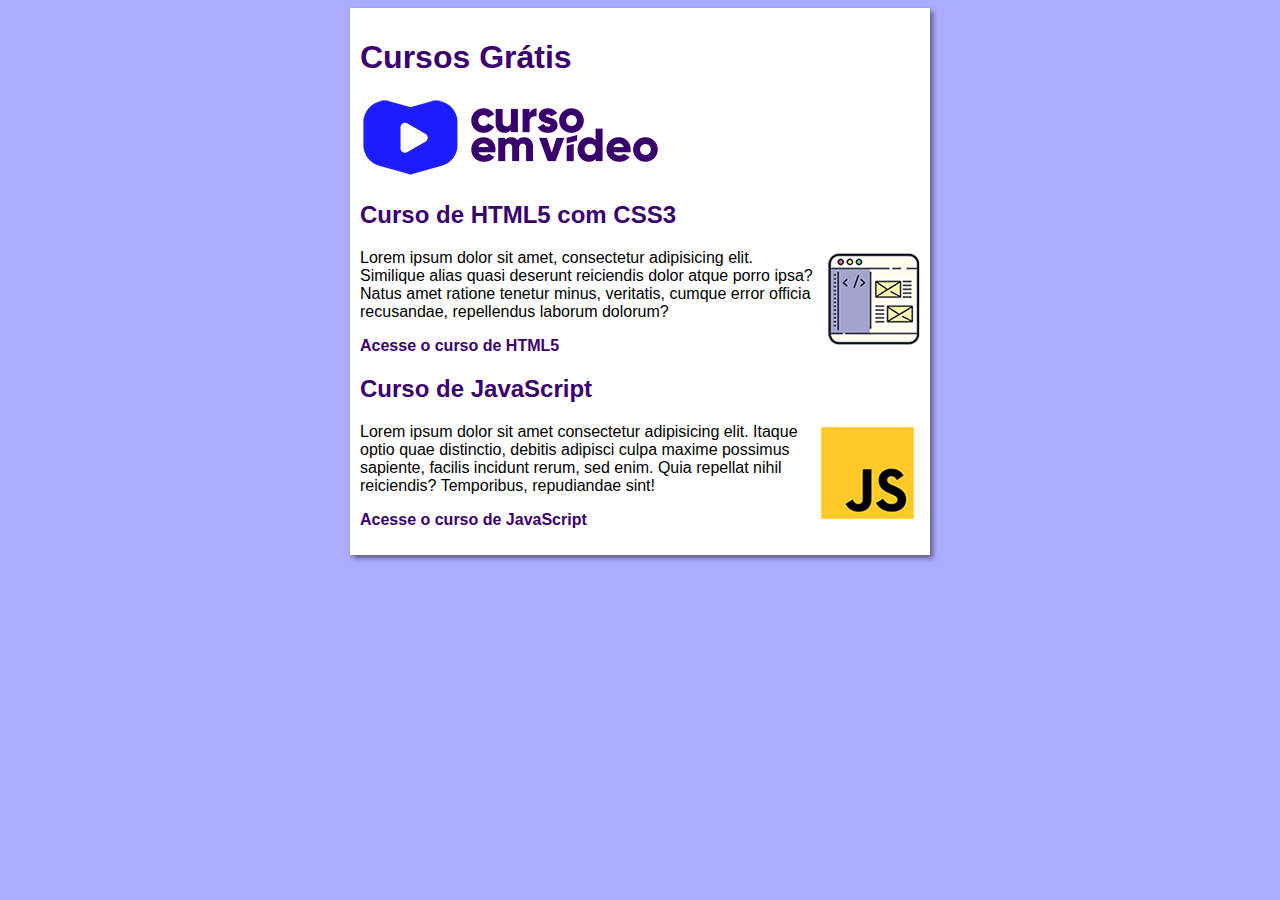
<file: index.html>
<!DOCTYPE html>
<html lang="pt-BR">
<head>
    <meta charset="UTF-8">
    <meta http-equiv="X-UA-Compatible" content="IE=edge">
    <meta name="viewport" content="width=device-width, initial-scale=1.0">
    <title>Curso em Vídeo</title>
    <link rel="stylesheet" href="estilos/style.css">
</head>
<body>
    <main>
        <header>
            <h1>Cursos Grátis</h1>
            <img src="imagens/curso-em-video-cor.png" alt="Curso em Vídeo">
        </header>
        <article>
            <h2>Curso de HTML5 com CSS3</h2>
            <img class="lado" src="imagens/curso-html-css.png" alt="Curso HTML">
            <p>Lorem ipsum dolor sit amet, consectetur adipisicing elit. Similique alias quasi deserunt reiciendis dolor atque porro ipsa? Natus amet ratione tenetur minus, veritatis, cumque error officia recusandae, repellendus laborum dolorum?</p>
            <p><a href="curso-html.html">Acesse o curso de HTML5</a></p>
        </article>
        <article>
            <h2>Curso de JavaScript</h2>
            <img class="lado" src="imagens/curso-javascript.png" alt="Curso JS">
            <p>Lorem ipsum dolor sit amet consectetur adipisicing elit. Itaque optio quae distinctio, debitis adipisci culpa maxime possimus sapiente, facilis incidunt rerum, sed enim. Quia repellat nihil reiciendis? Temporibus, repudiandae sint!</p>
            <p><a href="curso-js.html">Acesse o curso de JavaScript</a></p>
        </article>
    </main>
</body>
</html>
</file>
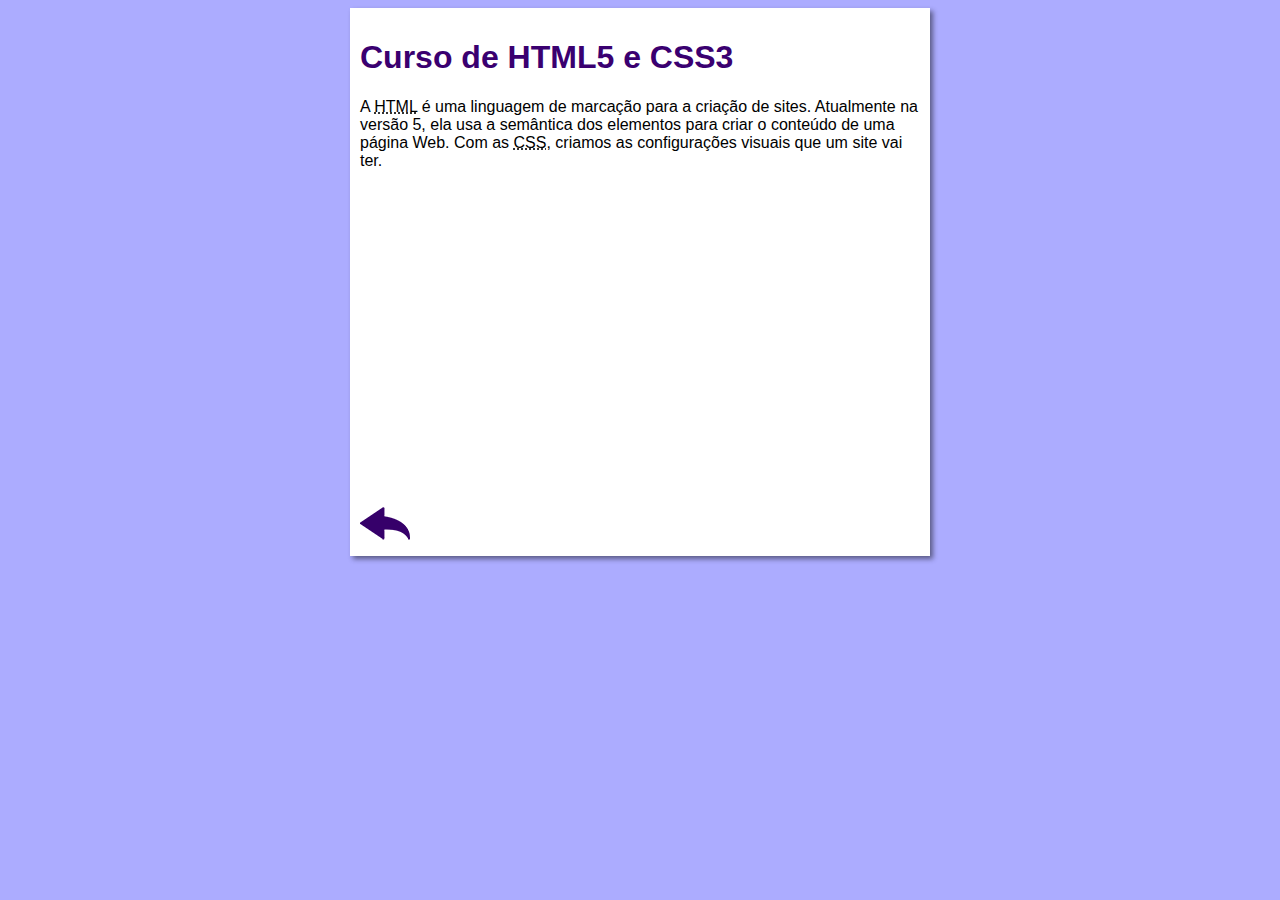
<file: curso-html.html>
<!DOCTYPE html>
<html lang="pt-BR">
<head>
    <meta charset="UTF-8">
    <meta http-equiv="X-UA-Compatible" content="IE=edge">
    <meta name="viewport" content="width=device-width, initial-scale=1.0">
    <title>Curso de HTML</title>
    <link rel="stylesheet" href="estilos/style.css">
</head>
<body>
    <main>
        <header>
            <h1>Curso de HTML5 e CSS3</h1>
        </header>
        <article>
            <p>A <abbr title="HyperText Markup Language">HTML</abbr> é uma linguagem de marcação para a criação de sites. Atualmente na versão 5, ela usa a semântica dos elementos para criar o conteúdo de uma página Web. Com as <abbr title="Cascading Style Sheets">CSS</abbr>, criamos as configurações visuais que um site vai ter.</p>

            <iframe width="560" height="315" src="https://www.youtube.com/embed/riSVzwlSnhw" frameborder="0" allow="accelerometer; autoplay; encrypted-media; gyroscope; picture-in-picture" allowfullscreen></iframe>
            
            <a href="index.html"><img src="imagens/btn-back.png" alt="Voltar"></a>

        </article>
    </main>
</body>
</html>
</file>
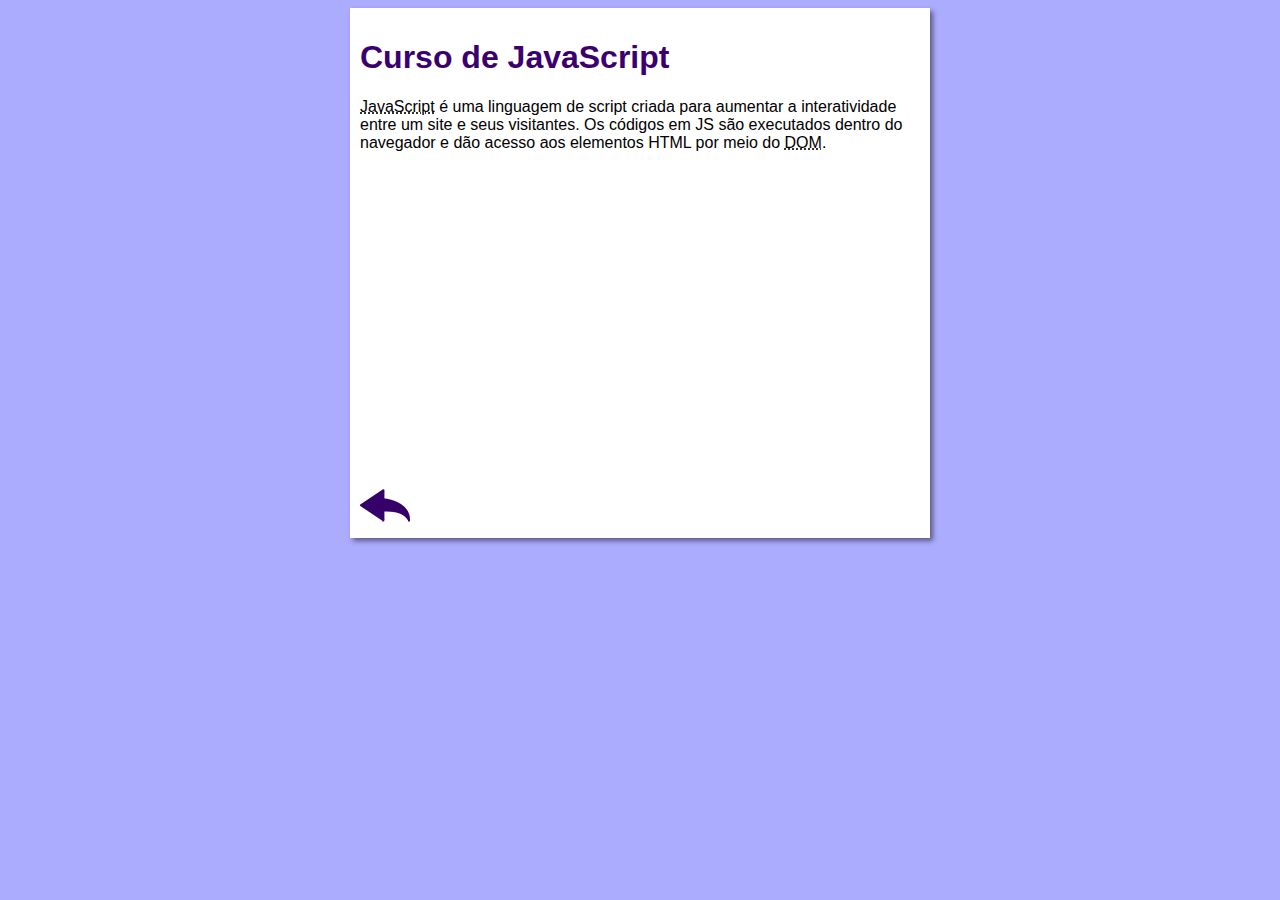
<file: curso-js.html>
<!DOCTYPE html>
<html lang="pt-br">
<head>
    <meta charset="UTF-8">
    <meta name="viewport" content="width=device-width, initial-scale=1.0">
    <title>Curso de JavaScript</title>
    <link rel="stylesheet" href="estilos/style.css">
</head>
<body>
    <main>
        <header>
            <h1>Curso de JavaScript</h1>
        </header>
        <article>
            <p><abbr title="JavaScript">JavaScript</abbr> é uma linguagem de script criada para aumentar a interatividade entre um site e seus visitantes. Os códigos em JS são executados dentro do navegador e dão acesso aos elementos HTML por meio do <abbr title="Document Object Model">DOM</abbr>.</p>

            <iframe width="560" height="315" src="https://www.youtube.com/embed/BXqUH86F-kA" frameborder="0" allow="accelerometer; autoplay; encrypted-media; gyroscope; picture-in-picture" allowfullscreen></iframe>

            <a href="index.html"><img src="imagens/btn-back.png" alt="Voltar"></a>
        </article>
    </main>
</body>
</html>
</file>
<file: estilos/style.css>
* {
    font-family: Arial, Helvetica, sans-serif;
    font-size: 16px;
}

body {
    background-color: #acacff;
}

main {
    background-color: white;
    width: 560px;
    margin: auto;
    padding: 10px;
    box-shadow: 3px 3px 5px rgba(0, 0, 0, 0.473);
}

h1 {
    font-size: 2em;
    color: rgb(58, 0, 112);
}

h2 {
    font-size: 1.5em;
    color: rgb(58, 0, 112);
}

img.lado {
    float: right;
}

a {
    text-decoration: none;
    font-weight: bold;
    color: rgb(58, 0, 112);
}

a:hover {
    text-decoration: underline;
    color: rgb(26, 26, 255);
}
</file>
